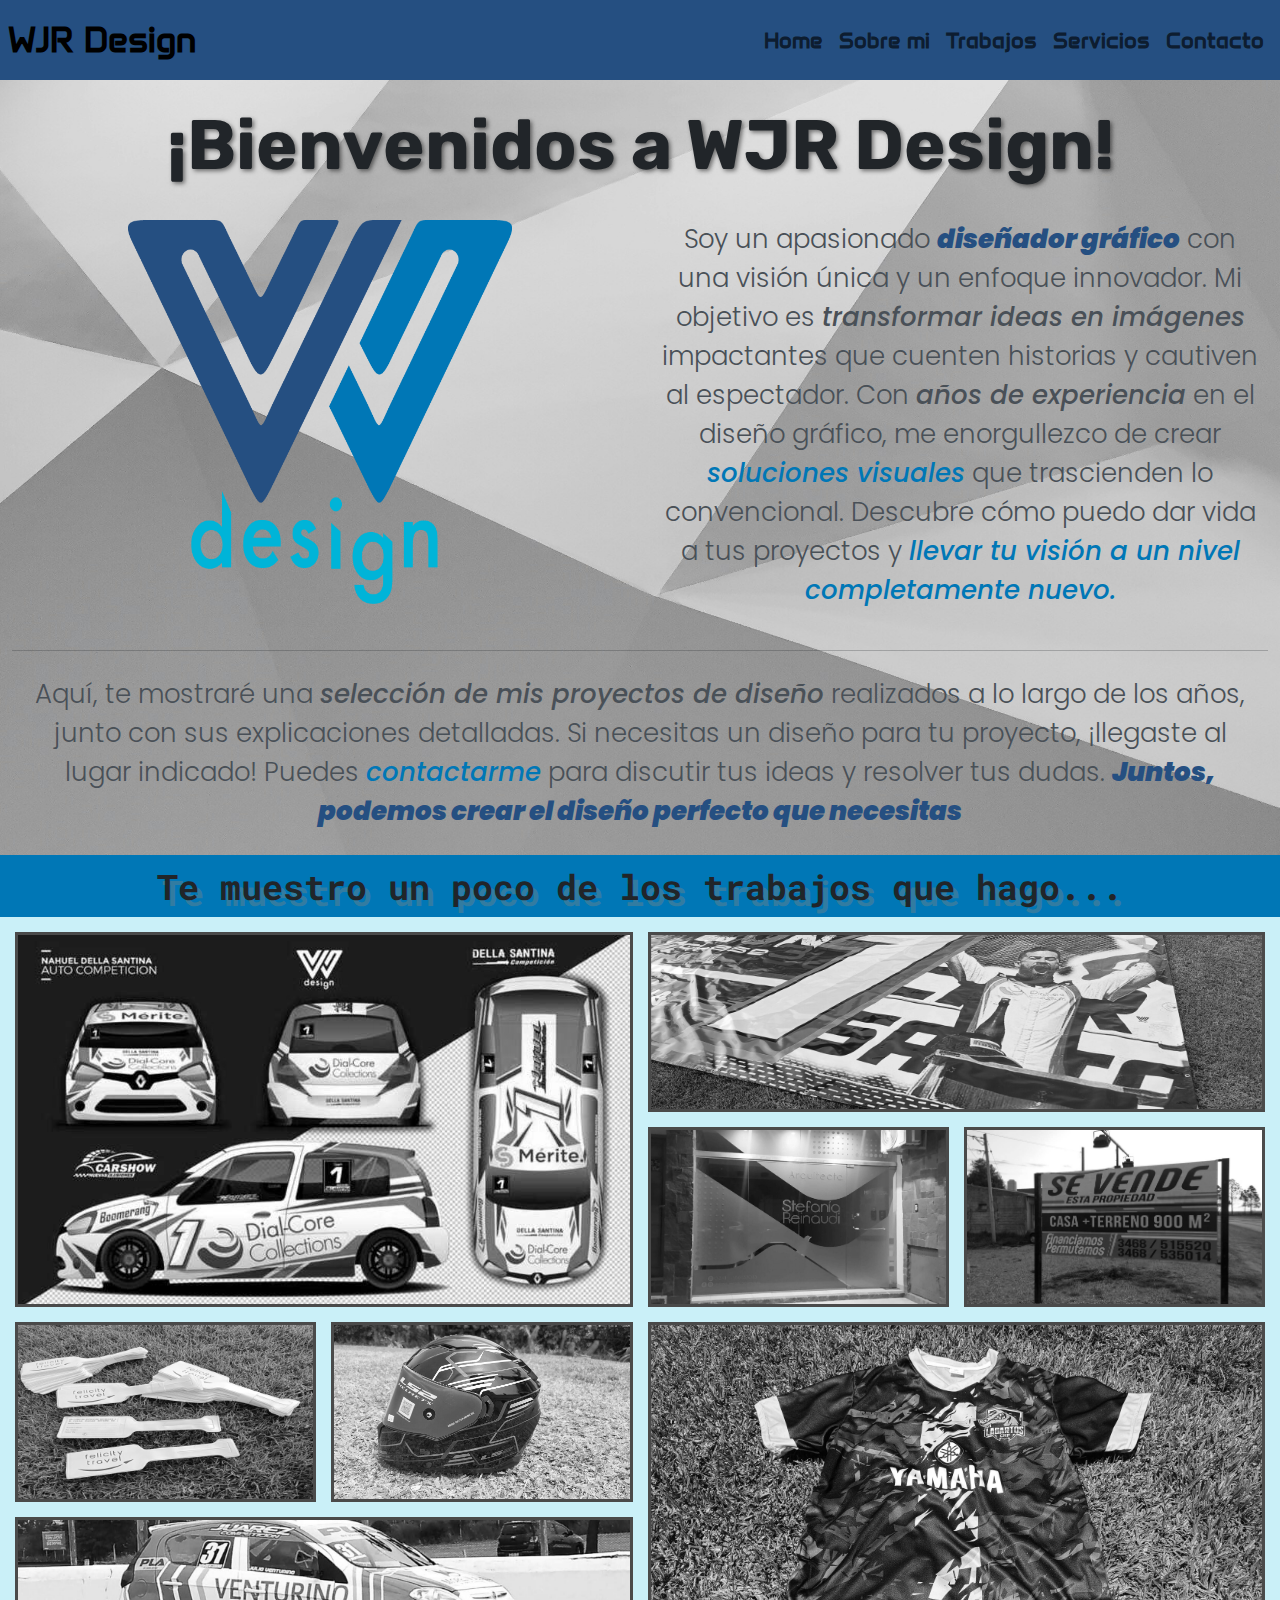
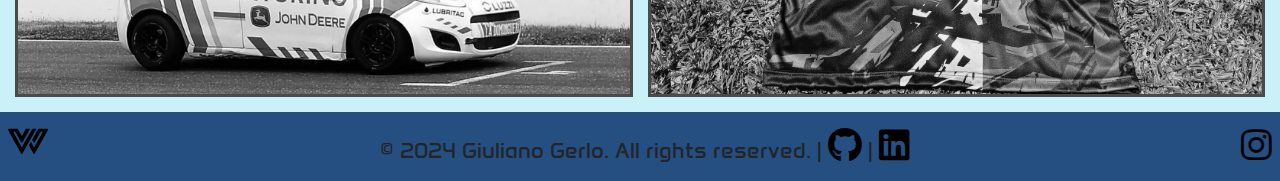
<file: index.html>
<!DOCTYPE html>
<html lang="es">
<head>
    <meta charset="UTF-8">
    <meta name="viewport" content="width=device-width, initial-scale=1.0">
    <title>WJR Design</title>
    <meta name="description" content="¡Bienvenidos a WJR Design! Soy un apasionado diseñador gráfico con años de experiencia en la creación de soluciones visuales innovadoras. Descubre cómo puedo ayudarte a transformar tus ideas en proyectos. Explora una selección de mis trabajos y contáctame para discutir tus necesidades de diseño.">
    <meta name="keywords"  content="Diseño gráfico, Autos, Rotulacion, Diseño de Locales, Blog, Diseñador gráfico, Creatividad, Inspiración, Portfolio, Recursos, Arte digital, Diseño de logotipos, Ilustración, Herramientas de diseño, Tendencias de diseño, Consejos de diseño, Diseño web, Branding, Fotografía, Tipografía, Mejores prácticas de diseño">

    <!-- BOOTSTRAP 5.3 -->
    <link href="https://cdn.jsdelivr.net/npm/bootstrap@5.3.3/dist/css/bootstrap.min.css" rel="stylesheet" integrity="sha384-QWTKZyjpPEjISv5WaRU9OFeRpok6YctnYmDr5pNlyT2bRjXh0JMhjY6hW+ALEwIH" crossorigin="anonymous">
    <!-- ICO -->
    <link rel="shortcut icon" href="./assets/LOGO-WJR-DESIGN.ico" type="image/x-icon">
    <!-- FONTA AWESOME -->
    <link rel="stylesheet" href="https://cdnjs.cloudflare.com/ajax/libs/font-awesome/6.5.1/css/all.min.css">
    <!-- ANIMATE.CSS -->
    <link rel="stylesheet" href="https://cdnjs.cloudflare.com/ajax/libs/animate.css/4.1.1/animate.min.css"/>
    <!-- LINK CSS -->
    <link rel="stylesheet" href="./css/styles.css">
</head>
<body>
    <!-- HEADER -->
    <header>
        <div class="container-fluid">
            <div class="row">
                <nav class="navbar navbar-expand-md p-2">
                        <a class="navbar-brand" href="#" id="title-header">WJR Design</a>
                            <button class="navbar-toggler" type="button" data-bs-toggle="collapse" data-bs-target="#collapsibleNavbar">
                                <span class="navbar-toggler-icon"></span>
                            </button>
                            <div class="collapse navbar-collapse " id="collapsibleNavbar">
                                <ul class="navbar-nav">
                                    <li class="nav-item">
                                        <a class="nav-link" href="#">Home</a>
                                    </li>
                                    <li class="nav-item">
                                        <a class="nav-link" href="./pages/sobre-mi.html">Sobre mi</a>
                                    </li>
                                    <li class="nav-item">
                                        <a class="nav-link" href="./pages/trabajos.html">Trabajos</a>
                                    </li>
                                    <li class="nav-item">
                                        <a class="nav-link" href="./pages/servicios.html">Servicios</a>
                                    </li>
                                    <li class="nav-item">
                                        <a class="nav-link" href="./pages/contacto.html">Contacto</a>
                                    </li>
                                </ul>
                            </div>
                </nav>
            </div>
        </div>
    </header>
    <!-- MAIN -->
    <main>
        <div class="container-fluid">
            <div class="principal-home row text-center">
                <div>
                    <h1 class="m-4 animate__animated animate__bounce">¡Bienvenidos a WJR Design!</h1>
                </div>
                <div class="col-md-6 animate__animated animate__fadeInLeftBig">
                    <img src="./assets/LOGO WJR DESIGN.png" alt="Logo WJR Design" width="250px" height="250px" class="p-2" id="logo-index">
                </div>
                <div class="col-md-6">
                    <p class="p-2 animate__animated animate__zoomInUp">Soy un apasionado <span class="bold-italic1">diseñador gráfico</span> con una visión única y un enfoque innovador. Mi objetivo es <span class="italic">transformar ideas en imágenes</span> impactantes que cuenten historias y cautiven al espectador. Con <span class="italic">años de experiencia</span> en el diseño gráfico, me enorgullezco de crear <span class="bold-italic2">soluciones visuales</span> que trascienden lo convencional. Descubre cómo puedo dar vida a tus proyectos y <span class="bold-italic2">llevar tu visión a un nivel completamente nuevo.</span></p>
                </div>
                <div class="col-sm-12 col-md-12">
                    <hr>
                    <p class="p-2 animate__animated animate__slideInLeft animate__delay-2s">Aquí, te mostraré una <span class="italic">selección de mis proyectos de diseño</span> realizados a lo largo de los años, junto con sus explicaciones detalladas. Si necesitas un diseño para tu proyecto, ¡llegaste al lugar indicado! Puedes <span class="bold-italic2">contactarme</span> para discutir tus ideas y resolver tus dudas. <span class="bold-italic1">Juntos, podemos crear el diseño perfecto que necesitas</span></p>
                </div>
                <h2 class="mb-0 fw-bold">Te muestro un poco de los trabajos que hago...</h2>
            </div>
        </div>
        <div class="container-fluid">
            <div class="row">
                    <!-- GALERIA HOME -->
                    <div class="galeria-home">
                        <div class="item item1"></div>
                        <div class="item item2"></div>
                        <div class="item item3"></div>
                        <div class="item item4"></div>
                        <div class="item item5"></div>
                        <div class="item item6"></div>
                        <div class="item item7"></div>
                        <div class="item item8"></div>
                    </div>
            </div>
        </div>
    </main>
    <!-- FOOTER -->
    <footer>
        <div class="container-fluid">
            <div class="row">
                <div class="col d-flex align-items-center p-2">
                    <div class="me-auto">
                        <a href="#">
                            <img src="./assets/LOGO-WJR-DESIGN.svg" alt="Logo WJR Design" height="40px" width="40px">
                        </a>
                    </div>
                    <p class="text-center align-self-center m-0 redes">© 2024 Giuliano Gerlo. All rights reserved. | <a href="https://github.com/GiuGerlo" target="_blank"><i class="fa-brands fa-github"></i></a> | <a href="https://www.linkedin.com/in/giuliano-gerlo-21a7b8221/" target="_blank"><i class="fa-brands fa-linkedin"></i></a></p>
                    <div class="redes ms-auto">
                        <a href="https://www.instagram.com/walraccone" target="_blank">
                            <i class="fa-brands fa-instagram"></i>
                        </a>
                    </div>
                </div>
            </div>
        </div>
    </footer>
    <!-- JS -->
    <script src="https://cdn.jsdelivr.net/npm/@popperjs/core@2.11.8/dist/umd/popper.min.js" integrity="sha384-I7E8VVD/ismYTF4hNIPjVp/Zjvgyol6VFvRkX/vR+Vc4jQkC+hVqc2pM8ODewa9r" crossorigin="anonymous"></script>
    <script src="https://cdn.jsdelivr.net/npm/bootstrap@5.3.3/dist/js/bootstrap.min.js" integrity="sha384-0pUGZvbkm6XF6gxjEnlmuGrJXVbNuzT9qBBavbLwCsOGabYfZo0T0to5eqruptLy" crossorigin="anonymous"></script>
</body>
</html>
</file>
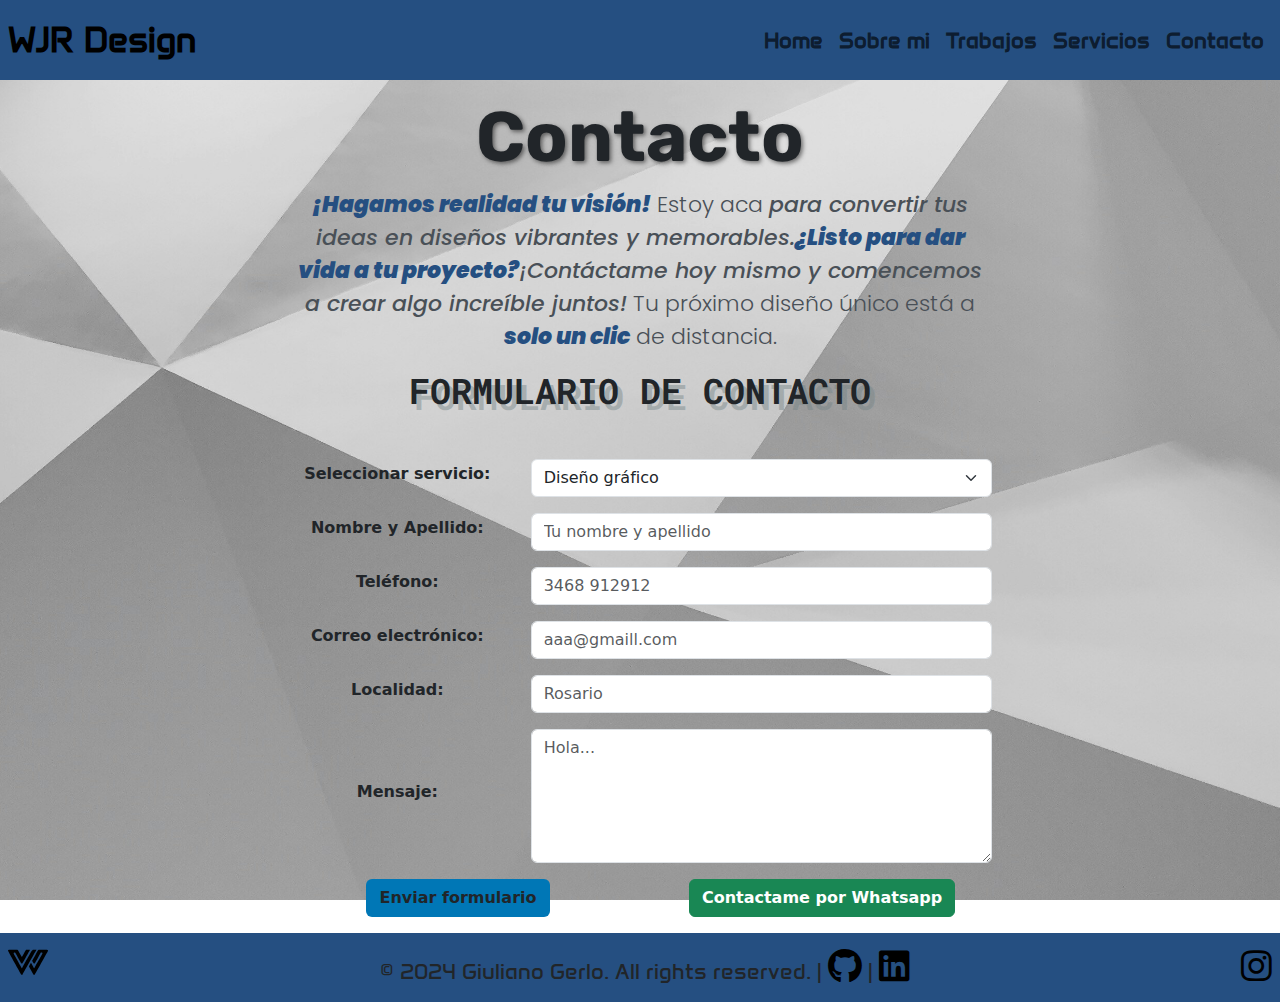
<file: pages/contacto.html>
<!DOCTYPE html>
<html lang="es">
<head>
    <meta charset="UTF-8">
    <meta name="viewport" content="width=device-width, initial-scale=1.0">
    <title>WJR Design - Contacto</title>
    <meta name="description" content="¡Convierte tus ideas en diseños vibrantes! Contáctame hoy para comenzar a crear algo increíble juntos. Tu próximo proyecto único está a solo un clic de distancia. Completa el formulario o contáctame por Whatsapp. ¡Espero emocionado escuchar tus ideas!">
    <meta name="keywords"  content="Diseño gráfico, Autos, Rotulacion, Diseño de Locales, Blog, Diseñador gráfico, Creatividad, Inspiración, Portfolio, Recursos, Arte digital, Diseño de logotipos, Ilustración, Herramientas de diseño, Tendencias de diseño, Consejos de diseño, Diseño web, Branding, Fotografía, Tipografía, Mejores prácticas de diseño">
    <!-- INICIO BOOTSTRAP 5.3 -->
    <link href="https://cdn.jsdelivr.net/npm/bootstrap@5.3.3/dist/css/bootstrap.min.css" rel="stylesheet" integrity="sha384-QWTKZyjpPEjISv5WaRU9OFeRpok6YctnYmDr5pNlyT2bRjXh0JMhjY6hW+ALEwIH" crossorigin="anonymous">
    <!-- ICO -->
    <link rel="shortcut icon" href="../assets/LOGO-WJR-DESIGN.ico" type="image/x-icon">
    <!-- FONTA AWESOME -->
    <link rel="stylesheet" href="https://cdnjs.cloudflare.com/ajax/libs/font-awesome/6.5.1/css/all.min.css">
    <!-- LINK CSS -->
    <link rel="stylesheet" href="../css/styles.css">
</head>
<body>
    <!-- HEADER -->
    <header>
        <div class="container-fluid">
            <div class="row">
                <nav class="navbar navbar-expand-md p-2">
                        <a class="navbar-brand" href="../index.html" id="title-header">WJR Design</a>
                            <button class="navbar-toggler" type="button" data-bs-toggle="collapse" data-bs-target="#collapsibleNavbar">
                                <span class="navbar-toggler-icon"></span>
                            </button>
                            <div class="collapse navbar-collapse " id="collapsibleNavbar">
                                <ul class="navbar-nav">
                                    <li class="nav-item">
                                        <a class="nav-link" href="../index.html">Home</a>
                                    </li>
                                    <li class="nav-item">
                                        <a class="nav-link" href="./sobre-mi.html">Sobre mi</a>
                                    </li>
                                    <li class="nav-item">
                                        <a class="nav-link" href="./trabajos.html">Trabajos</a>
                                    </li>
                                    <li class="nav-item">
                                        <a class="nav-link" href="./servicios.html">Servicios</a>
                                    </li>
                                    <li class="nav-item">
                                        <a class="nav-link" href="#">Contacto</a>
                                    </li>
                                </ul>
                            </div>
                </nav>
            </div>
        </div>
    </header>
    <!-- MAIN -->
    <main>
        <div class="container">
            <div class="row justify-content-center">
                <div class="col-md-8">
                    <div class="principal-contacto text-center p-3">
                        <h1>Contacto</h1>
                        <p><span class="bold-italic1">¡Hagamos realidad tu visión!</span> Estoy aca <span class="italic">para convertir tus ideas en diseños vibrantes y memorables.</span><span class="bold-italic1">¿Listo para dar vida a tu proyecto?</span><span class="italic">¡Contáctame hoy mismo y comencemos a crear algo increíble juntos!</span> Tu próximo diseño único está a <span class="bold-italic1">solo un clic</span> de distancia.</p>
                        <h2 class="mb-5">FORMULARIO DE CONTACTO</h2>
                        <form action="https://formspree.io/f/mpzvylkb" method="post">
                            <div class="mb-3 row align-items-center">
                                <label for="servicio" class="form-label col-md-4 fw-bold">Seleccionar servicio:</label>
                                <div class="col-md-8">
                                    <select class="form-select" name="servicio" id="servicio" required>
                                        <option value="diseño grafico">Diseño gráfico</option>
                                        <option value="servicio web">Servicio web</option>
                                        <option value="rotulacion">Rotulación</option>
                                        <option value="diseño locales">Diseño de locales</option>
                                        <option value="merchandising">Merchandising</option>
                                        <option value="otro">Otro</option>
                                    </select>
                                </div>
                            </div>
                            <div class="mb-3 row align-items-center fw-bold">
                                <label for="nombreApellido" class="form-label col-md-4">Nombre y Apellido:</label>
                                <div class="col-md-8">
                                    <input type="text" class="form-control" id="nombreApellido" placeholder="Tu nombre y apellido" name="nombreApellido" required>
                                </div>
                            </div>
                            <div class="mb-3 row align-items-center">
                                <label for="telefono" class="form-label col-md-4 fw-bold">Teléfono:</label>
                                <div class="col-md-8">
                                    <input type="tel" class="form-control" id="telefono" placeholder="3468 912912" name="telefono" required>
                                </div>
                            </div>
                            <div class="mb-3 row align-items-center">
                                <label for="correo" class="form-label col-md-4 fw-bold">Correo electrónico:</label>
                                <div class="col-md-8">
                                    <input type="email" class="form-control" id="correo" placeholder="aaa@gmaill.com" name="correo" required>
                                </div>
                            </div>
                            <div class="mb-3 row align-items-center">
                                <label for="localidad" class="form-label col-md-4 fw-bold">Localidad:</label>
                                <div class="col-md-8">
                                    <input type="text" class="form-control" id="localidad" placeholder="Rosario" name="localidad" required>
                                </div>
                            </div>
                            <div class="mb-3 row align-items-center">
                                <label for="mensaje" class="form-label col-md-4 fw-bold">Mensaje:</label>
                                <div class="col-md-8">
                                    <textarea class="form-control" id="mensaje" name="mensaje" rows="5" placeholder="Hola..." required></textarea>
                                </div>
                            </div>
                            <div class="row">
                                <div class="col-6">
                                    <button type="submit" value="enviar" class="btn btn-form fw-bold">Enviar formulario</button>
                                </div>
                                <div class="col-6">
                                    <a href="https://wa.link/jr55xz" target="_blank" class="btn btn-success fw-bold">Contactame por Whatsapp</a>
                                </div>
                            </div>
                        </form>
                    </div>
                </div>
            </div>
        </div>
    </main>
    <!-- FOOTER -->
    <footer>
        <div class="container-fluid">
            <div class="row">
                <div class="col d-flex align-items-center p-2">
                    <div class="me-auto">
                        <a href="#">
                            <img src="../assets/LOGO-WJR-DESIGN.svg" alt="Logo WJR Design" height="40px" width="40px">
                        </a>
                    </div>
                    <p class="text-center align-self-center m-0 redes">© 2024 Giuliano Gerlo. All rights reserved. | <a href="https://github.com/GiuGerlo" target="_blank"><i class="fa-brands fa-github"></i></a> | <a href="https://www.linkedin.com/in/giuliano-gerlo-21a7b8221/" target="_blank"><i class="fa-brands fa-linkedin"></i></a></p>
                    <div class="redes ms-auto">
                        <a href="https://www.instagram.com/walraccone" target="_blank">
                            <i class="fa-brands fa-instagram"></i>
                        </a>
                    </div>
                </div>
            </div>
        </div>
    </footer>
    <!-- JS -->
    <script src="https://cdn.jsdelivr.net/npm/@popperjs/core@2.11.8/dist/umd/popper.min.js" integrity="sha384-I7E8VVD/ismYTF4hNIPjVp/Zjvgyol6VFvRkX/vR+Vc4jQkC+hVqc2pM8ODewa9r" crossorigin="anonymous"></script>
    <script src="https://cdn.jsdelivr.net/npm/bootstrap@5.3.3/dist/js/bootstrap.min.js" integrity="sha384-0pUGZvbkm6XF6gxjEnlmuGrJXVbNuzT9qBBavbLwCsOGabYfZo0T0to5eqruptLy" crossorigin="anonymous"></script>
</body>
</html>
</file>
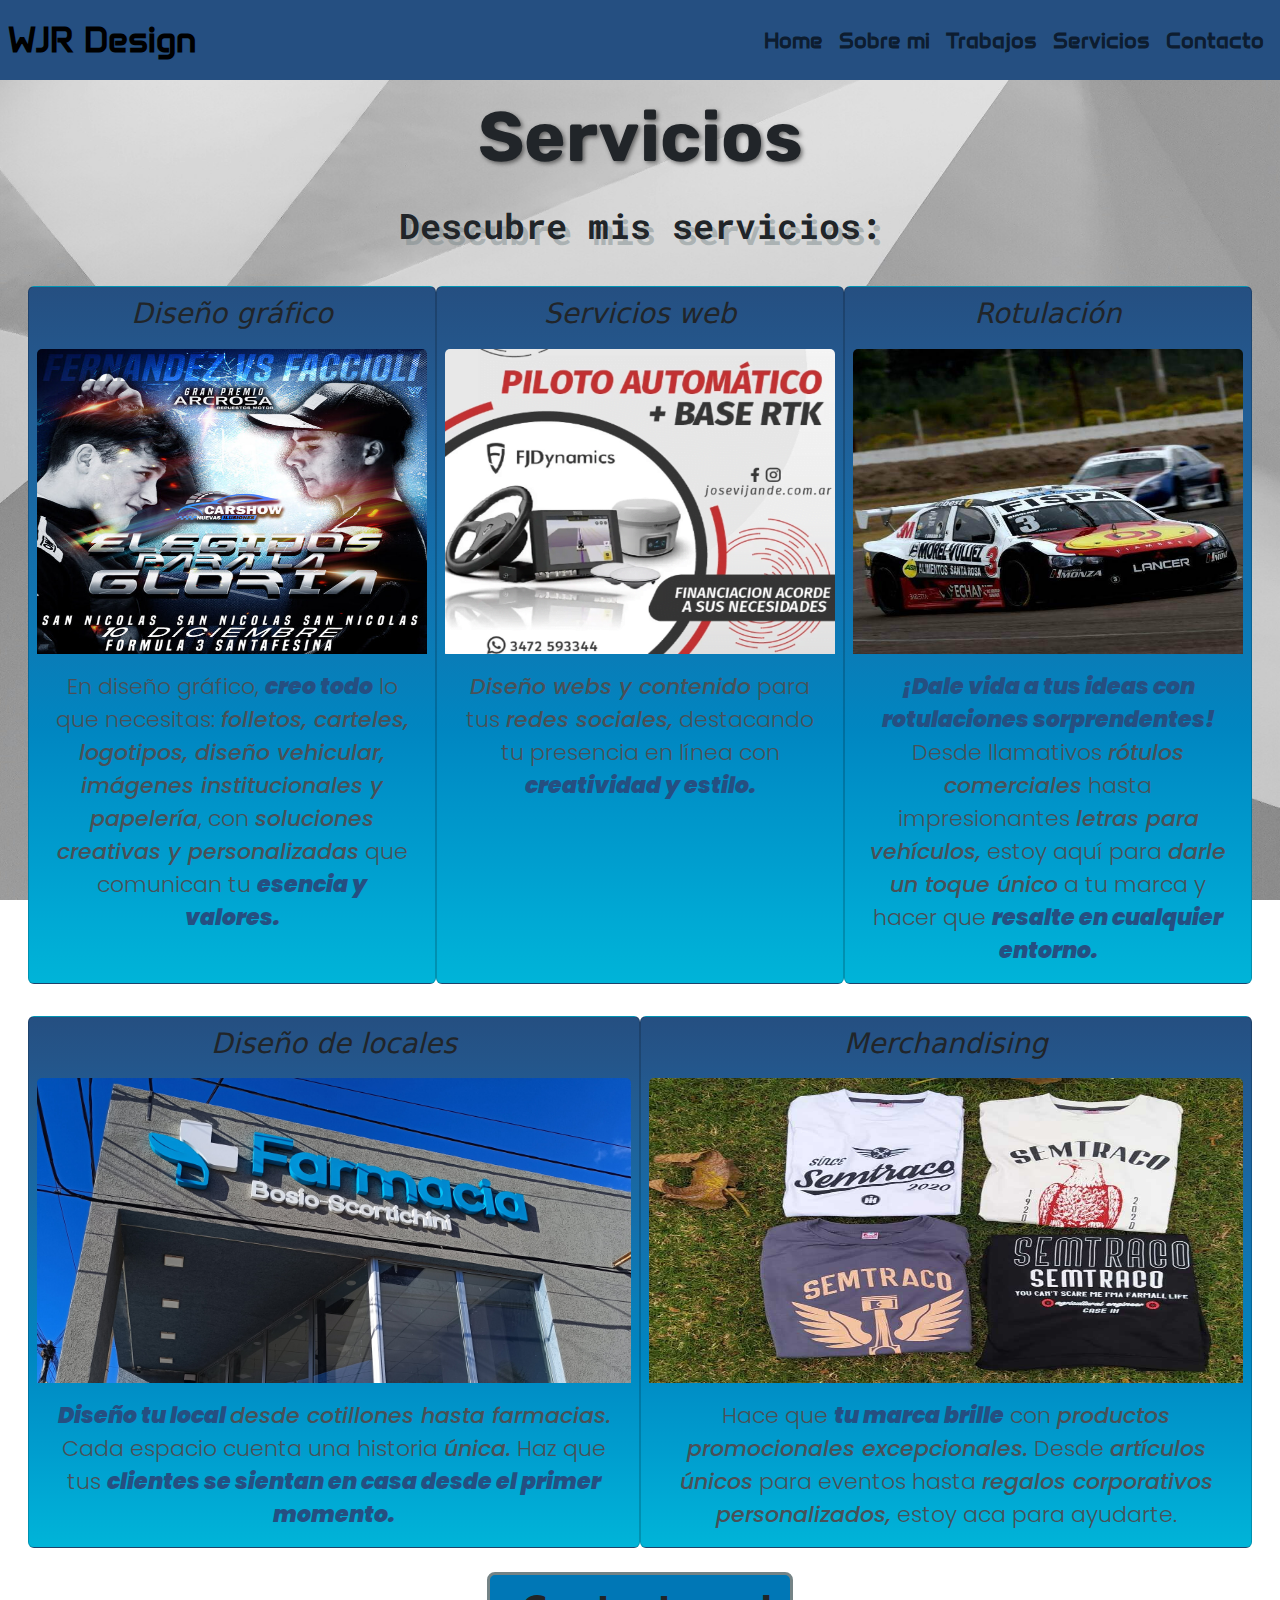
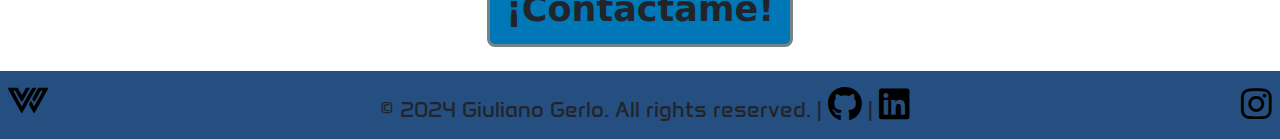
<file: pages/servicios.html>
<!DOCTYPE html>
<html lang="es">
<head>
    <meta charset="UTF-8">
    <meta name="viewport" content="width=device-width, initial-scale=1.0">
    <title>WJR Design - Servicios</title>
    <meta name="description" content="Descubre los servicios de diseño gráfico que ofrezco, desde la creación de logotipos hasta el diseño de locales. Con soluciones personalizadas y creativas, puedo ayudarte a destacar en línea y fuera de ella. Explora mis servicios de diseño web, rotulación, diseño de locales y merchandising.">
    <meta name="keywords"  content="Diseño gráfico, Autos, Rotulacion, Diseño de Locales, Blog, Diseñador gráfico, Creatividad, Inspiración, Portfolio, Recursos, Arte digital, Diseño de logotipos, Ilustración, Herramientas de diseño, Tendencias de diseño, Consejos de diseño, Diseño web, Branding, Fotografía, Tipografía, Mejores prácticas de diseño">
    <!-- INICIO BOOTSTRAP 5.3 -->
    <link href="https://cdn.jsdelivr.net/npm/bootstrap@5.3.3/dist/css/bootstrap.min.css" rel="stylesheet" integrity="sha384-QWTKZyjpPEjISv5WaRU9OFeRpok6YctnYmDr5pNlyT2bRjXh0JMhjY6hW+ALEwIH" crossorigin="anonymous">
    <!-- ICO -->
    <link rel="shortcut icon" href="../assets/LOGO-WJR-DESIGN.ico" type="image/x-icon">
    <!-- FONTA AWESOME -->
    <link rel="stylesheet" href="https://cdnjs.cloudflare.com/ajax/libs/font-awesome/6.5.1/css/all.min.css">
    <!-- LINK CSS -->
    <link rel="stylesheet" href="../css/styles.css">
</head>
<body>
    <!-- HEADER -->
    <header>
        <div class="container-fluid">
            <div class="row">
                <nav class="navbar navbar-expand-md p-2">
                        <a class="navbar-brand" href="../index.html" id="title-header">WJR Design</a>
                            <button class="navbar-toggler" type="button" data-bs-toggle="collapse" data-bs-target="#collapsibleNavbar">
                                <span class="navbar-toggler-icon"></span>
                            </button>
                            <div class="collapse navbar-collapse " id="collapsibleNavbar">
                                <ul class="navbar-nav">
                                    <li class="nav-item">
                                        <a class="nav-link" href="../index.html">Home</a>
                                    </li>
                                    <li class="nav-item">
                                        <a class="nav-link" href="./sobre-mi.html">Sobre mi</a>
                                    </li>
                                    <li class="nav-item">
                                        <a class="nav-link" href="./trabajos.html">Trabajos</a>
                                    </li>
                                    <li class="nav-item">
                                        <a class="nav-link" href="#">Servicios</a>
                                    </li>
                                    <li class="nav-item">
                                        <a class="nav-link" href="./contacto.html">Contacto</a>
                                    </li>
                                </ul>
                            </div>
                </nav>
            </div>
        </div>
    </header>
    <!-- MAIN -->
    <main>
        <h1 class="mb-0 text-center p-3">Servicios</h1>
        <h2 class="text-center p-2">Descubre mis servicios:</h2>
        <!-- CARDS -->
        <div class="container-fluid">
            <div class="row g-3 m-3 mb-0">
                <div class="card card-servicios col-12 col-md-6 col-lg-4 mb-3">
                    <h3 class="card-title card-servicios-titulo text-center">Diseño gráfico</h3>
                    <img src="../assets/img-servicios-diseñografico.jpg" class="card-img-top card-img-servicios" alt="Diseño grafico de una plaqueta" >
                    <div class="card-body card-servicios-descripcion">  
                        <p class="card-text text-center">En diseño gráfico, <span class="bold-italic1">creo todo</span> lo que necesitas:</span> <span class="italic">folletos, carteles, logotipos, diseño vehicular, imágenes institucionales y papelería</span>, con <span class="italic">soluciones creativas y personalizadas</span> que comunican tu <span class="bold-italic1">esencia y valores.</span></p>
                    </div>
                </div>
                <div class="card card-servicios col-12 col-md-6 col-lg-4 mb-3">
                    <h3 class="card-title card-servicios-titulo text-center">Servicios web</h3>
                    <img src="../assets/img-servicios-diseñoweb.png" class="card-img-top card-img-servicios" alt="Un servicio web">
                    <div class="card-body card-servicios-descripcion">  
                        <p class="card-text text-center"><span class="italic">Diseño webs y contenido</span> para tus <span class="italic">redes sociales,</span> destacando tu presencia en línea con <span class="bold-italic1">creatividad y estilo.</span></p>
                    </div>
                </div>
                <div class="card card-servicios col-12 col-md-6 col-lg-4 mb-3">
                    <h3 class="card-title card-servicios-titulo text-center ">Rotulación</h3>
                    <img src="../assets/img-servicios-rotulacion.jpg" class="card-img-top card-img-servicios" alt="Imagen de auto rotulado" >
                    <div class="card-body card-servicios-descripcion">  
                        <p class="card-text text-center"><span class="bold-italic1">¡Dale vida a tus ideas con rotulaciones sorprendentes!</span> Desde llamativos <span class="italic">rótulos comerciales</span> hasta impresionantes <span class="italic">letras para vehículos,</span> estoy aquí para <span class="italic">darle un toque único</span> a tu marca y hacer que <span class="bold-italic1">resalte en cualquier entorno.</span></p>
                    </div>
                </div>
                <div class="card card-servicios col-12 col-md-6 col-lg-6 mb-3">
                    <h3 class="card-title card-servicios-titulo text-center">Diseño de locales</h3>
                    <img src="../assets/img-servicios-locales.jpg"class="card-img-top card-img-servicios" alt="Diseño de un local">
                    <div class="card-body card-servicios-descripcion">  
                        <p class="card-text text-center"><span class="bold-italic1">Diseño tu local </span><span class="italic">desde cotillones hasta farmacias.</span> Cada espacio cuenta una historia <span class="italic">única.</span> Haz que tus <span class="bold-italic1">clientes se sientan en casa desde el primer momento.</span></p>
                    </div>
                </div>
                <div class="card card-servicios col-md-12 col-lg-6 mb-3">
                    <h3 class="card-title card-servicios-titulo text-center">Merchandising</h3>
                    <img src="../assets/img-servicios-merchandasing.jpg" class="card-img-top card-img-servicios" alt="Remeras de merchandasing">
                    <div class="card-body card-servicios-descripcion">  
                        <p class="card-text text-center">Hace que <span class="bold-italic1">tu marca brille</span> con <span class="italic">productos promocionales excepcionales.</span> Desde <span class="italic">artículos únicos</span> para eventos hasta <span class="italic">regalos corporativos personalizados,</span> estoy aca para ayudarte.</p>
                    </div>
                </div>
            </div>
        </div>
        <!-- BOTON CONTACTAME -->
        <div class="d-flex justify-content-center align-items-center">
            <a class="btn btn-servicios btn-lg m-2 mb-4" href="./contacto.html" role="button" target="_blank">¡Contactame!</a>
        </div>     
    </main>
    <!-- FOOTER -->
    <footer>
        <div class="container-fluid">
            <div class="row">
                <div class="col d-flex align-items-center p-2">
                    <div class="me-auto">
                        <a href="../index.html">
                            <img src="../assets/LOGO-WJR-DESIGN.svg" alt="Logo WJR Design" height="40px" width="40px">
                        </a>
                    </div>
                    <p class="text-center align-self-center m-0 redes">© 2024 Giuliano Gerlo. All rights reserved. | <a href="https://github.com/GiuGerlo" target="_blank"><i class="fa-brands fa-github"></i></a> | <a href="https://www.linkedin.com/in/giuliano-gerlo-21a7b8221/" target="_blank"><i class="fa-brands fa-linkedin"></i></a></p>
                    <div class="redes ms-auto">
                        <a href="https://www.instagram.com/walraccone" target="_blank">
                            <i class="fa-brands fa-instagram"></i>
                        </a>
                    </div>
                </div>
            </div>
        </div>
    </footer>
    <!-- JS -->
    <script src="https://cdn.jsdelivr.net/npm/@popperjs/core@2.11.8/dist/umd/popper.min.js" integrity="sha384-I7E8VVD/ismYTF4hNIPjVp/Zjvgyol6VFvRkX/vR+Vc4jQkC+hVqc2pM8ODewa9r" crossorigin="anonymous"></script>
    <script src="https://cdn.jsdelivr.net/npm/bootstrap@5.3.3/dist/js/bootstrap.min.js" integrity="sha384-0pUGZvbkm6XF6gxjEnlmuGrJXVbNuzT9qBBavbLwCsOGabYfZo0T0to5eqruptLy" crossorigin="anonymous"></script>
</body>
</html>
</file>
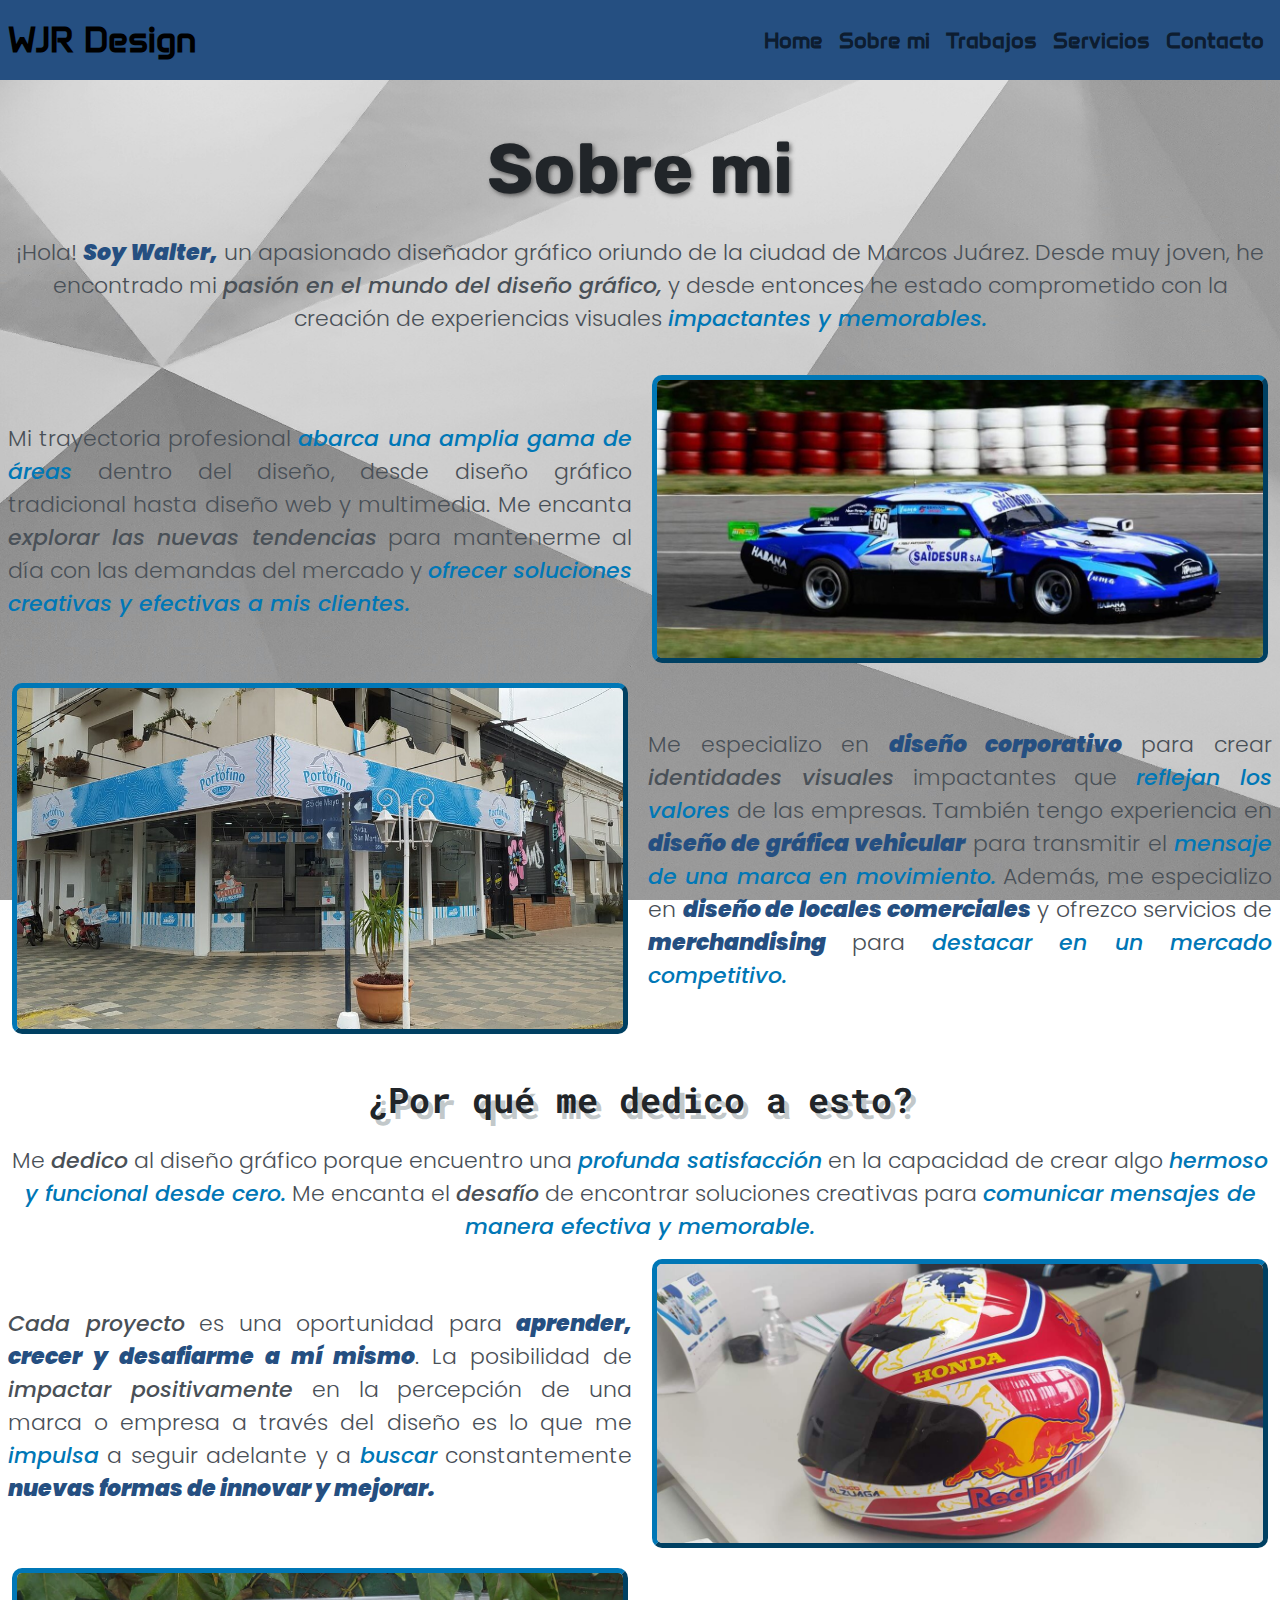
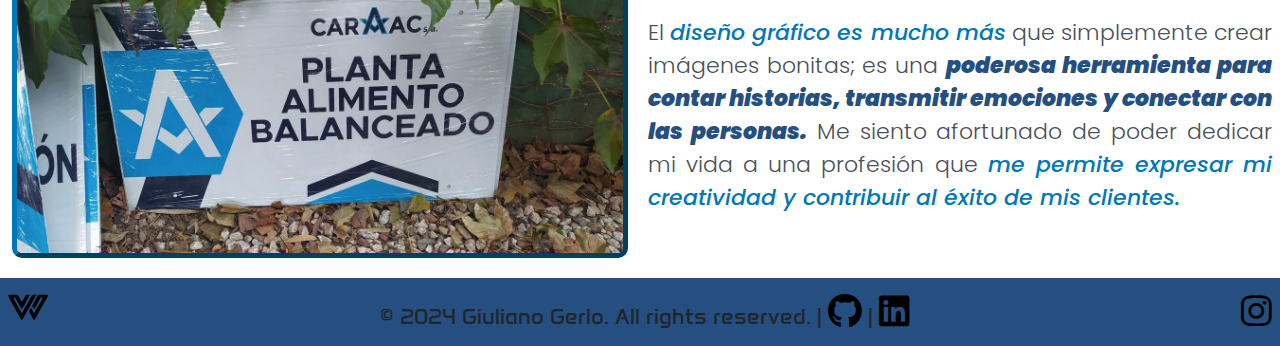
<file: pages/sobre-mi.html>
<!DOCTYPE html>
<html lang="es">
<head>
    <meta charset="UTF-8">
    <meta name="viewport" content="width=device-width, initial-scale=1.0">
    <title>WJR Design - Sobre mi</title>
    <meta name="description" content="Descubre más sobre mí, un apasionado diseñador gráfico con una visión única y un enfoque innovador. Con años de experiencia en el diseño gráfico, me enorgullezco de crear soluciones visuales que trascienden lo convencional. Explora mi trayectoria, mis habilidades y mi compromiso con la excelencia en el diseño.">
    <meta name="keywords"  content="Diseño gráfico, Autos, Rotulacion, Diseño de Locales, Blog, Diseñador gráfico, Creatividad, Inspiración, Portfolio, Recursos, Arte digital, Diseño de logotipos, Ilustración, Herramientas de diseño, Tendencias de diseño, Consejos de diseño, Diseño web, Branding, Fotografía, Tipografía, Mejores prácticas de diseño">
    <!-- INICIO BOOTSTRAP 5.3 -->
    <link href="https://cdn.jsdelivr.net/npm/bootstrap@5.3.3/dist/css/bootstrap.min.css" rel="stylesheet" integrity="sha384-QWTKZyjpPEjISv5WaRU9OFeRpok6YctnYmDr5pNlyT2bRjXh0JMhjY6hW+ALEwIH" crossorigin="anonymous">
    <!-- ICO -->
    <link rel="shortcut icon" href="../assets/LOGO-WJR-DESIGN.ico" type="image/x-icon">
    <!-- FONTA AWESOME -->
    <link rel="stylesheet" href="https://cdnjs.cloudflare.com/ajax/libs/font-awesome/6.5.1/css/all.min.css">
    <!-- LINK CSS -->
    <link rel="stylesheet" href="../css/styles.css">
</head>
<body>
    <!-- !-- HEADER --> 
    <header>
        <div class="container-fluid">
            <div class="row">
                <nav class="navbar navbar-expand-md p-2">
                        <a class="navbar-brand" href="../index.html" id="title-header">WJR Design</a>
                            <button class="navbar-toggler" type="button" data-bs-toggle="collapse" data-bs-target="#collapsibleNavbar">
                                <span class="navbar-toggler-icon"></span>
                            </button>
                            <div class="collapse navbar-collapse " id="collapsibleNavbar">
                                <ul class="navbar-nav">
                                    <li class="nav-item">
                                        <a class="nav-link" href="../index.html">Home</a>
                                    </li>
                                    <li class="nav-item">
                                        <a class="nav-link" href="#">Sobre mi</a>
                                    </li>
                                    <li class="nav-item">
                                        <a class="nav-link" href="./trabajos.html">Trabajos</a>
                                    </li>
                                    <li class="nav-item">
                                        <a class="nav-link" href="./servicios.html">Servicios</a>
                                    </li>
                                    <li class="nav-item">
                                        <a class="nav-link" href="./contacto.html">Contacto</a>
                                    </li>
                                </ul>
                            </div>
                </nav>
            </div>
        </div>
    </header>
    <!-- MAIN -->
    <main>
        <div class="container-fluid">
            <div class="principal-sobre-mi row">
                <div class="col-12 text-center mb-4 mt-4">
                    <h1 class="mb-4 mt-4">Sobre mi</h1>
                    <p>¡Hola! <span class="bold-italic1">Soy Walter,</span> un apasionado diseñador gráfico oriundo de la ciudad de Marcos Juárez. Desde muy joven, he encontrado mi <span class="italic">pasión en el mundo del diseño gráfico,</span> y desde entonces he estado comprometido con la creación de experiencias visuales <span class="bold-italic2">impactantes y memorables.</span>
                    </p>
                </div>
                    <div class="col-lg-6 parrafo-sobremi-izq d-flex justify-content-center align-items-center">
                        <p>Mi trayectoria profesional <span class="bold-italic2">abarca una amplia gama de áreas</span> dentro del diseño, desde diseño gráfico tradicional hasta diseño web y multimedia. Me encanta <span class="italic">explorar las nuevas tendencias</span> para mantenerme al día con las demandas del mercado y <span class="bold-italic2">ofrecer soluciones creativas y efectivas a mis clientes.</span></p>             
                    </div>
                    <div class="col-lg-6 contenedor-img-sobremi"> 
                        <img src="../assets/img-sobremi1.jpg"alt="Auto de carreras diseñado por mi" class="img-sobremi">
                    </div>
                    <div class="col-lg-6 contenedor-img-sobremi">
                        <img src="../assets/img-sobremi2.jpg" alt="Diseño de heladeria" class="img-sobremi">
                    </div>
                    <div class="col-lg-6 parrafo-sobremi-der d-flex justify-content-center align-items-center">
                        <p>Me especializo en <span class="bold-italic1">diseño corporativo</span> para crear <span class="italic">identidades visuales</span> impactantes que <span class="bold-italic2">reflejan los valores</span> de las empresas. También tengo experiencia en <span class="bold-italic1">diseño de gráfica vehicular</span> para transmitir el <span class="bold-italic2">mensaje de una marca en movimiento.</span> Además, me especializo en <span class="bold-italic1">diseño de locales comerciales</span> y ofrezco servicios de <span class="bold-italic1">merchandising</span> para <span class="bold-italic2">destacar en un mercado competitivo.</span></p>
                    </div>
                <div class="text-center col-12">
                    <h2 class="mb-4 mt-4">¿Por qué me dedico a esto?</h2>
                    <p >Me <span class="italic">dedico</span> al diseño gráfico porque encuentro una <span class="bold-italic2">profunda satisfacción</span> en la capacidad de crear algo <span class="bold-italic2">hermoso y funcional desde cero.</span> Me encanta el <span class="italic">desafío</span> de encontrar soluciones creativas para <span class="bold-italic2">comunicar mensajes de manera efectiva y memorable.</span></p>
                </div>
                    <div class="col-lg-6 parrafo-sobremi-izq d-flex justify-content-center align-items-center">
                        <p><span class="italic">Cada proyecto</span> es una oportunidad para <span class="bold-italic1">aprender, crecer y desafiarme a mí mismo</span>. La posibilidad de <span class="italic">impactar positivamente</span> en la percepción de una marca o empresa a través del diseño es lo que me <span class="bold-italic2">impulsa</span> a seguir adelante y a <span class="bold-italic2">buscar</span> constantemente <span class="bold-italic1">nuevas formas de innovar y mejorar.</span></p>
                    </div>
                    <div class="col-lg-6 contenedor-img-sobremi">
                        <img src="../assets/img-sobremi3.jpg" alt="Diseño de casco" class="img-sobremi">
                    </div>
                    <div class="col-lg-6 contenedor-img-sobremi">
                        <img src="../assets/img-sobremi4.jpg" alt="Cartel diseñado por mi" class="img-sobremi">
                    </div>
                    <div class="col-lg-6 parrafo-sobremi-der d-flex justify-content-center align-items-center">
                        <p>El <span class="bold-italic2">diseño gráfico es mucho más</span> que simplemente crear imágenes bonitas; es una <span class="bold-italic1">poderosa herramienta para contar historias, transmitir emociones y conectar con las personas.</span> Me siento afortunado de poder dedicar mi vida a una profesión que <span class="bold-italic2">me permite expresar mi creatividad y contribuir al éxito de mis clientes.</span></p>
                    </div>
            </div>
        </div>
    </main>
    <!-- FOOTER -->
    <footer>
        <div class="container-fluid">
            <div class="row">
                <div class="col d-flex align-items-center p-2">
                    <div class="me-auto">
                        <a href="../index.html">
                            <img src="../assets/LOGO-WJR-DESIGN.svg" alt="Logo WJR Design" height="40px" width="40px">
                        </a>
                    </div>
                    <p class="text-center align-self-center m-0 redes">© 2024 Giuliano Gerlo. All rights reserved. | <a href="https://github.com/GiuGerlo" target="_blank"><i class="fa-brands fa-github"></i></a> | <a href="https://www.linkedin.com/in/giuliano-gerlo-21a7b8221/" target="_blank"><i class="fa-brands fa-linkedin"></i></a></p>
                    <div class="redes ms-auto">
                        <a href="https://www.instagram.com/walraccone" target="_blank">
                            <i class="fa-brands fa-instagram"></i>
                        </a>
                    </div>
                </div>
            </div>
        </div>
    </footer>
    <!-- JS -->
    <script src="https://cdn.jsdelivr.net/npm/@popperjs/core@2.11.8/dist/umd/popper.min.js" integrity="sha384-I7E8VVD/ismYTF4hNIPjVp/Zjvgyol6VFvRkX/vR+Vc4jQkC+hVqc2pM8ODewa9r" crossorigin="anonymous"></script>
    <script src="https://cdn.jsdelivr.net/npm/bootstrap@5.3.3/dist/js/bootstrap.min.js" integrity="sha384-0pUGZvbkm6XF6gxjEnlmuGrJXVbNuzT9qBBavbLwCsOGabYfZo0T0to5eqruptLy" crossorigin="anonymous"></script>
</body>
</html>
</file>
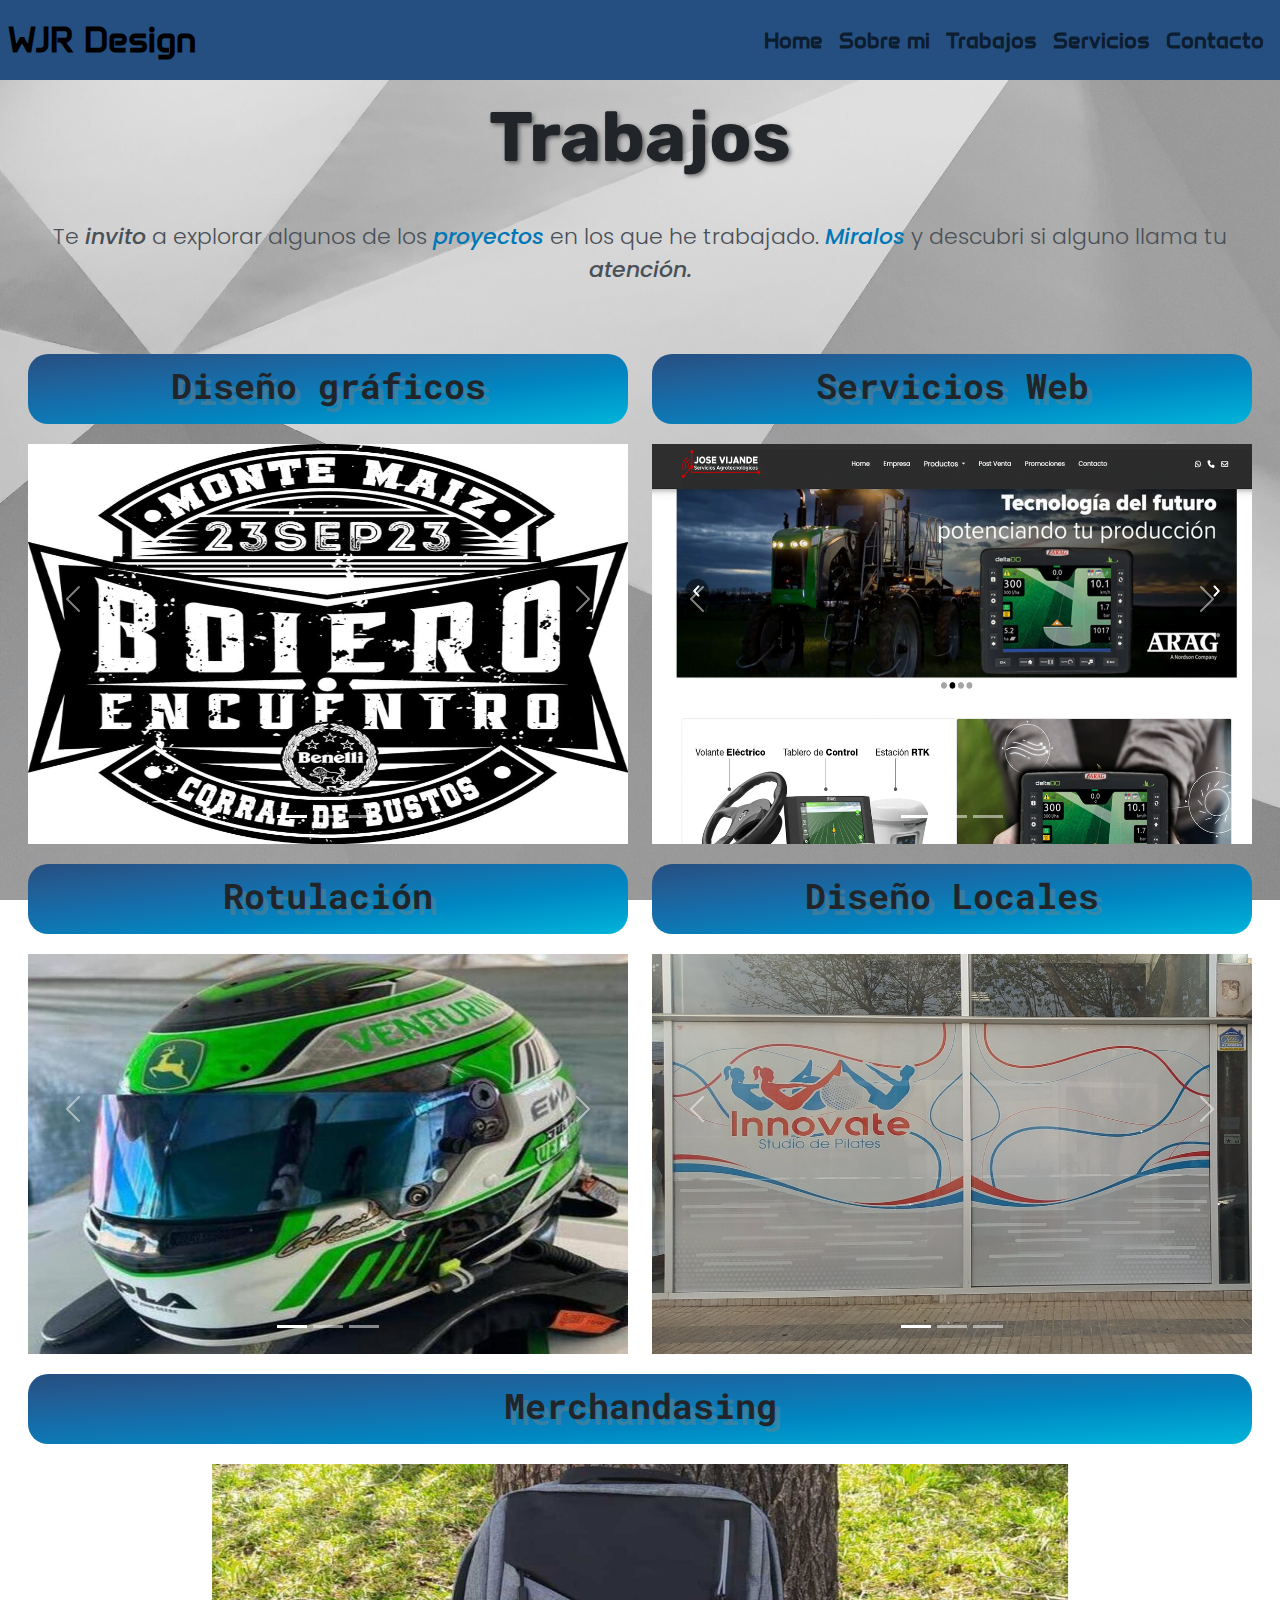
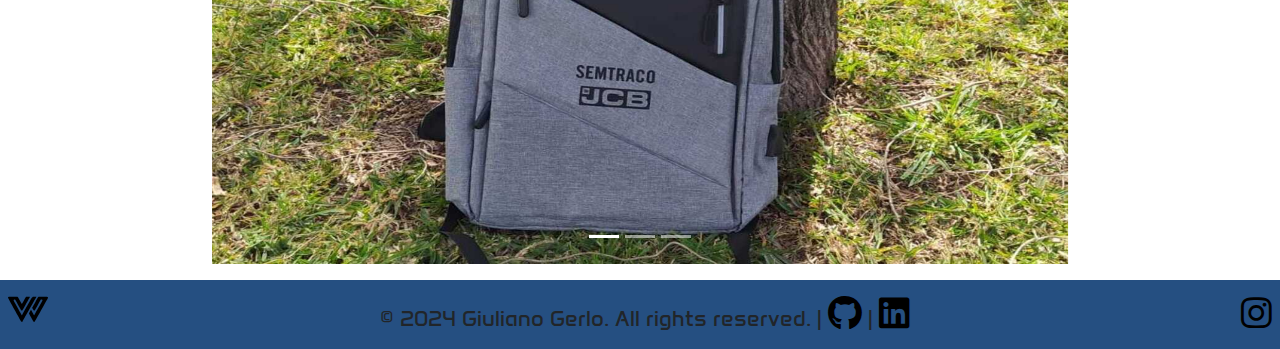
<file: pages/trabajos.html>
<!DOCTYPE html>
<html lang="es">
<head>
    <meta charset="UTF-8">
    <meta name="viewport" content="width=device-width, initial-scale=1.0">
    <title>WJR Design - Trabajos</title>
    <meta name="description" content="Explora una selección de proyectos en los que he trabajado. Desde diseño gráfico y servicios web hasta rotulación y diseño de locales, cada proyecto cuenta una historia única. Échales un vistazo y descubre mi enfoque innovador y mi pasión por el diseño.">
    <meta name="keywords"  content="Diseño gráfico, Autos, Rotulacion, Diseño de Locales, Blog, Diseñador gráfico, Creatividad, Inspiración, Portfolio, Recursos, Arte digital, Diseño de logotipos, Ilustración, Herramientas de diseño, Tendencias de diseño, Consejos de diseño, Diseño web, Branding, Fotografía, Tipografía, Mejores prácticas de diseño">
    <!-- INICIO BOOTSTRAP 5.3 -->
    <link href="https://cdn.jsdelivr.net/npm/bootstrap@5.3.3/dist/css/bootstrap.min.css" rel="stylesheet" integrity="sha384-QWTKZyjpPEjISv5WaRU9OFeRpok6YctnYmDr5pNlyT2bRjXh0JMhjY6hW+ALEwIH" crossorigin="anonymous">
    <!-- ICO -->
    <link rel="shortcut icon" href="../assets/LOGO-WJR-DESIGN.ico" type="image/x-icon">
    <!-- FONTA AWESOME -->
    <link rel="stylesheet" href="https://cdnjs.cloudflare.com/ajax/libs/font-awesome/6.5.1/css/all.min.css">
    <!-- LINK CSS -->
    <link rel="stylesheet" href="../css/styles.css">
</head>
<body>
    <!-- HEADER -->
    <header>
        <div class="container-fluid">
            <div class="row">
                <nav class="navbar navbar-expand-md p-2">
                        <a class="navbar-brand" href="../index.html" id="title-header">WJR Design</a>
                            <button class="navbar-toggler" type="button" data-bs-toggle="collapse" data-bs-target="#collapsibleNavbar">
                                <span class="navbar-toggler-icon"></span>
                            </button>
                            <div class="collapse navbar-collapse " id="collapsibleNavbar">
                                <ul class="navbar-nav">
                                    <li class="nav-item">
                                        <a class="nav-link" href="../index.html">Home</a>
                                    </li>
                                    <li class="nav-item">
                                        <a class="nav-link" href="./sobre-mi.html">Sobre mi</a>
                                    </li>
                                    <li class="nav-item">
                                        <a class="nav-link" href="#">Trabajos</a>
                                    </li>
                                    <li class="nav-item">
                                        <a class="nav-link" href="./servicios.html">Servicios</a>
                                    </li>
                                    <li class="nav-item">
                                        <a class="nav-link" href="./contacto.html">Contacto</a>
                                    </li>
                                </ul>
                            </div>
                </nav>
            </div>
        </div>
    </header>
    <!-- MAIN -->
    <main>
        <h1 class="text-center p-3">Trabajos</h1>
        <p class="text-center p-3">Te <span class="italic">invito</span> a explorar algunos de los <span class="bold-italic2">proyectos</span> en los que he trabajado. <span class="bold-italic2"> Miralos</span> y descubri si alguno llama tu <span class="italic">atención.</span></p>
        <div class="container-fluid carrusel-trabajos">
            <div class="row text-center p-3">
                <!-- Primer carrusel -->
                <div class="col-lg-6">
                    <div id="demo1" class="carousel slide" data-bs-ride="carousel">
                        <div class="subtitulo-carrusel">
                            <h2>Diseño gráficos</h2>
                        </div>
                        <!-- FLECHAS -->
                        <div class="carousel-indicators">
                            <button type="button" data-bs-target="#demo1" data-bs-slide-to="0" class="active"></button>
                            <button type="button" data-bs-target="#demo1" data-bs-slide-to="1"></button>
                            <button type="button" data-bs-target="#demo1" data-bs-slide-to="2"></button>
                        </div>
                        <!-- IMAGENES -->
                        <div class="carousel-inner">
                            <div class="carousel-item active carrusel-item">
                                <img src="../assets/img-trabajos-diseño1.jpg" alt="Diseño gráfico para Boiero Encuentro" class="d-block w-100 carrusel-img">
                            </div>
                            <div class="carousel-item carrusel-item">
                                <img src="../assets/img-trabajos-diseño2.jpg" alt="Diseño gráfico para Teo Schropp" class="d-block w-100 carrusel-img">
                            </div>
                            <div class="carousel-item carrusel-item">
                                <img src="../assets/img-trabajos-diseño3.jpg" alt="Diseño gráfico para el club San Jorge" class="d-block w-100 carrusel-img">
                            </div>
                        </div> 
                        <!-- IZQUIERDA Y DERECHA -->
                        <button class="carousel-control-prev" type="button" data-bs-target="#demo1" data-bs-slide="prev">
                            <span class="carousel-control-prev-icon"></span>
                        </button>
                        <button class="carousel-control-next" type="button" data-bs-target="#demo1" data-bs-slide="next">
                            <span class="carousel-control-next-icon"></span>
                        </button>
                    </div>
                </div>
                
                <!-- Segundo carrusel -->
                <div class="col-lg-6">
                    <div id="demo2" class="carousel slide" data-bs-ride="carousel">
                        <div class="subtitulo-carrusel">
                            <h2>Servicios Web</h2>
                        </div>
                        <!-- FLECHAS -->
                        <div class="carousel-indicators">
                            <button type="button" data-bs-target="#demo2" data-bs-slide-to="0" class="active"></button>
                            <button type="button" data-bs-target="#demo2" data-bs-slide-to="1"></button>
                            <button type="button" data-bs-target="#demo2" data-bs-slide-to="2"></button>
                        </div>
                        <!-- IMAGENES -->
                        <div class="carousel-inner">
                            <div class="carousel-item active carrusel-item">
                                <img src="../assets/img-trabajos-serviciosweb1.png" alt="Diseño web para una empresa agrotecnologica" class="d-block w-100 carrusel-img">
                            </div>
                            <div class="carousel-item carrusel-item">
                                <img src="../assets/img-trabajos-serviciosweb2.png" alt="Diseño web para una empresa agricola" class="d-block w-100 carrusel-img">
                            </div>
                            <div class="carousel-item carrusel-item">
                                <img src="../assets/img-trabajos-serviciosweb3.png" alt="Diseño web para un contador publico" class="d-block w-100 carrusel-img">
                            </div>
                        </div> 
                        <!-- IZQUIERDA Y DERECHA -->
                        <button class="carousel-control-prev" type="button" data-bs-target="#demo2" data-bs-slide="prev">
                            <span class="carousel-control-prev-icon"></span>
                        </button>
                        <button class="carousel-control-next" type="button" data-bs-target="#demo2" data-bs-slide="next">
                            <span class="carousel-control-next-icon"></span>
                        </button>
                    </div>
                </div>

                <!-- Tercer Carrusel -->
                <div class="col-lg-6">
                    <div id="demo3" class="carousel slide" data-bs-ride="carousel">
                        <div class="subtitulo-carrusel">
                            <h2>Rotulación</h2>
                        </div>
                        <!-- FLECHAS -->
                        <div class="carousel-indicators">
                            <button type="button" data-bs-target="#demo3" data-bs-slide-to="0" class="active"></button>
                            <button type="button" data-bs-target="#demo3" data-bs-slide-to="1"></button>
                            <button type="button" data-bs-target="#demo3" data-bs-slide-to="2"></button>
                        </div>
                        <!-- IMAGENES -->
                        <div class="carousel-inner">
                            <div class="carousel-item active carrusel-item">
                                <img src="../assets/img-trabajos-rotulacion1.jpg" alt="Rotulación de un casco" class="d-block w-100 carrusel-img">
                            </div>
                            <div class="carousel-item carrusel-item">
                                <img src="../assets/img-trabajos-rotulacion2.jpg" alt="Rotulación de un auto de carreras" class="d-block w-100 carrusel-img">
                            </div>
                            <div class="carousel-item carrusel-item">
                                <img src="../assets/img-trabajos-rotulacion3.jpg" alt="Rotulación de un local de pastas" class="d-block w-100 carrusel-img">
                            </div>
                        </div> 
                        <!-- IZQUIERDA Y DERECHA -->
                        <button class="carousel-control-prev" type="button" data-bs-target="#demo3" data-bs-slide="prev">
                            <span class="carousel-control-prev-icon"></span>
                        </button>
                        <button class="carousel-control-next" type="button" data-bs-target="#demo3" data-bs-slide="next">
                            <span class="carousel-control-next-icon"></span>
                        </button>
                    </div>
                </div>

                <!-- Cuarto Carrusel -->
                <div class="col-lg-6">
                    <div id="demo4" class="carousel slide" data-bs-ride="carousel">
                        <div class="subtitulo-carrusel">
                            <h2>Diseño Locales</h2>
                        </div>
                        <!-- FLECHAS -->
                        <div class="carousel-indicators">
                            <button type="button" data-bs-target="#demo4" data-bs-slide-to="0" class="active"></button>
                            <button type="button" data-bs-target="#demo4" data-bs-slide-to="1"></button>
                            <button type="button" data-bs-target="#demo4" data-bs-slide-to="2"></button>
                        </div>
                        <!-- IMAGENES -->
                        <div class="carousel-inner">
                            <div class="carousel-item active carrusel-item">
                                <img src="../assets/img-trabajos-diseñolocales1.jpg" alt="Diseño local de pilates" class="d-block w-100 carrusel-img">
                            </div>
                            <div class="carousel-item carrusel-item">
                                <img src="../assets/img-trabajos-diseñolocales2.jpg" alt="Diseño local de un cotillon" class="d-block w-100 carrusel-img">
                            </div>
                            <div class="carousel-item carrusel-item">
                                <img src="../assets/img-trabajos-diseñolocales3.jpg" alt="Diseño local de farmacia" class="d-block w-100 carrusel-img">
                            </div>
                        </div> 
                        <!-- IZQUIERDA Y DERECHA -->
                        <button class="carousel-control-prev" type="button" data-bs-target="#demo4" data-bs-slide="prev">
                            <span class="carousel-control-prev-icon"></span>
                        </button>
                        <button class="carousel-control-next" type="button" data-bs-target="#demo4" data-bs-slide="next">
                            <span class="carousel-control-next-icon"></span>
                        </button>
                    </div>
                </div>

                <!-- Quinto carrusle -->
                <div class="col-lg-12">
                    <div id="demo5" class="carousel slide" data-bs-ride="carousel">
                        <div class="subtitulo-carrusel">
                            <h2>Merchandasing</h2>
                        </div>
                        <!-- FLECHAS -->
                        <div class="carousel-indicators">
                            <button type="button" data-bs-target="#demo5" data-bs-slide-to="0" class="active"></button>
                            <button type="button" data-bs-target="#demo5" data-bs-slide-to="1"></button>
                            <button type="button" data-bs-target="#demo5" data-bs-slide-to="2"></button>
                        </div>
                        <!-- IMAGENES -->
                        <div class="carousel-inner">
                            <div class="carousel-item active carrusel-item">
                                <img src="../assets/img-trabajos-merchandasing1.jpg" alt="Mochila merchandasing de Semtraco" class="d-block carrusel-img-merchandasing carrusel-img">
                            </div>
                            <div class="carousel-item carrusel-item">
                                <img src="../assets/img-trabajos-merchandasing2.jpg" alt="Gorra merchandasing de Semtraco" class="d-block carrusel-img-merchandasing carrusel-img">
                            </div>
                            <div class="carousel-item carrusel-item">
                                <img src="../assets/img-trabajos-merchandasing3.jpg" alt="Botellas de merchandasing" class="d-block carrusel-img-merchandasing carrusel-img">
                            </div>
                        </div> 
                        <!-- IZQUIERDA Y DERECHA -->
                        <button class="carousel-control-prev" type="button" data-bs-target="#demo5" data-bs-slide="prev">
                            <span class="carousel-control-prev-icon"></span>
                        </button>
                        <button class="carousel-control-next" type="button" data-bs-target="#demo5" data-bs-slide="next">
                            <span class="carousel-control-next-icon"></span>
                        </button>
                    </div>
                </div>
            </div>
        </div>
    </main>

    <!-- FOOTER -->
    <footer>
        <div class="container-fluid">
            <div class="row">
                <div class="col d-flex align-items-center p-2">
                    <div class="me-auto">
                        <a href="../index.html">
                            <img src="../assets/LOGO-WJR-DESIGN.svg" alt="Logo WJR Design" height="40px" width="40px">
                        </a>
                    </div>
                    <p class="text-center align-self-center m-0 redes">© 2024 Giuliano Gerlo. All rights reserved. | <a href="https://github.com/GiuGerlo" target="_blank"><i class="fa-brands fa-github"></i></a> | <a href="https://www.linkedin.com/in/giuliano-gerlo-21a7b8221/" target="_blank"><i class="fa-brands fa-linkedin"></i></a></p>
                    <div class="redes ms-auto">
                        <a href="https://www.instagram.com/walraccone" target="_blank">
                            <i class="fa-brands fa-instagram"></i>
                        </a>
                    </div>
                </div>
            </div>
        </div>
    </footer>
    <!-- JS -->
    <script src="https://cdn.jsdelivr.net/npm/@popperjs/core@2.11.8/dist/umd/popper.min.js" integrity="sha384-I7E8VVD/ismYTF4hNIPjVp/Zjvgyol6VFvRkX/vR+Vc4jQkC+hVqc2pM8ODewa9r" crossorigin="anonymous"></script>
    <script src="https://cdn.jsdelivr.net/npm/bootstrap@5.3.3/dist/js/bootstrap.min.js" integrity="sha384-0pUGZvbkm6XF6gxjEnlmuGrJXVbNuzT9qBBavbLwCsOGabYfZo0T0to5eqruptLy" crossorigin="anonymous"></script>
</body>
</html>
</file>
<file: css/styles.css>
@charset "UTF-8";
/* RESETEO UNIVERSAL */
@import url("https://fonts.googleapis.com/css2?family=Anta&family=Poppins:ital,wght@0,100;0,200;0,300;0,400;0,500;0,600;0,700;0,800;0,900;1,100;1,200;1,300;1,400;1,500;1,600;1,700;1,800;1,900&family=Roboto+Mono:ital,wght@0,100..700;1,100..700&family=Rubik:ital,wght@0,300..900;1,300..900&display=swap");
* {
  padding: 0;
  margin: 0;
  box-sizing: border-box;
}

/* FUENTES */
/* Roboto Mono - Anta - Poppins - Rubik */
/*VARIABLES*/
/*COLORES*/
/*FUENTES*/
/*TAMAÑOS DE FUENTES*/
/*H1*/
/*H2*/
/*P*/
/*TITLE NAV*/
/*LINKS NAV*/
/*TITLE CARD*/
/* HEADER */
.navbar {
  background-color: #254F81;
  display: flex;
  justify-content: space-between;
  padding: 5px;
  top: 0;
  left: 0;
  width: 100%;
  min-height: 80px;
  font-weight: bold;
  font-family: "Anta", sans-serif;
  font-size: 20px;
}
.navbar #title-header {
  font-size: 28px;
}
.navbar a:hover {
  color: #748386;
}

/* MAIN */
main {
  background-image: url(../assets/backgroundimage.jpg);
  background-position: center;
  background-size: cover;
  background-attachment: fixed;
}
main h1 {
  font-family: "Rubik", sans-serif;
  font-weight: bold;
  font-size: 45px;
  text-shadow: 2px 2px 4px rgba(0, 0, 0, 0.5);
}
main p {
  font-size: 18px;
  font-family: "Poppins", sans-serif;
  color: #495057;
  font-weight: 300;
}
main .bold-italic1 {
  font-style: italic;
  font-weight: 1000;
  color: #254F81;
}
main .bold-italic2 {
  font-style: italic;
  font-weight: 500;
  color: #0077B6;
}
main .italic {
  font-style: italic;
  font-weight: 500;
}
main h2 {
  font-family: "Roboto Mono", monospace;
  font-size: 25px;
  font-weight: bold;
  text-shadow: 5px 6px 0px rgba(116, 131, 134, 0.44);
}

/* HOME */
.principal-home h2 {
  background-color: #0077B6;
  padding: 10px;
}

/*GALERIA HOME*/
.galeria-home {
  display: grid;
  grid-template-columns: 1fr;
  grid-template-rows: repeat(8, 180px);
  background-color: #CAF0F8;
  padding: 15px;
  grid-gap: 15px;
}
.galeria-home .item1 {
  border: 3px solid #254F81;
  background-size: cover;
  background-position: center;
  filter: grayscale(1);
}
.galeria-home .item1:hover {
  transform: scale(1.08);
  transition: 2s;
  filter: grayscale(0);
}
.galeria-home .item2 {
  border: 3px solid #254F81;
  background-size: cover;
  background-position: center;
  filter: grayscale(1);
}
.galeria-home .item2:hover {
  transform: scale(1.08);
  transition: 2s;
  filter: grayscale(0);
}
.galeria-home .item3 {
  border: 3px solid #254F81;
  background-size: cover;
  background-position: center;
  filter: grayscale(1);
}
.galeria-home .item3:hover {
  transform: scale(1.08);
  transition: 2s;
  filter: grayscale(0);
}
.galeria-home .item4 {
  border: 3px solid #254F81;
  background-size: cover;
  background-position: center;
  filter: grayscale(1);
}
.galeria-home .item4:hover {
  transform: scale(1.08);
  transition: 2s;
  filter: grayscale(0);
}
.galeria-home .item5 {
  border: 3px solid #254F81;
  background-size: cover;
  background-position: center;
  filter: grayscale(1);
}
.galeria-home .item5:hover {
  transform: scale(1.08);
  transition: 2s;
  filter: grayscale(0);
}
.galeria-home .item6 {
  border: 3px solid #254F81;
  background-size: cover;
  background-position: center;
  filter: grayscale(1);
}
.galeria-home .item6:hover {
  transform: scale(1.08);
  transition: 2s;
  filter: grayscale(0);
}
.galeria-home .item7 {
  border: 3px solid #254F81;
  background-size: cover;
  background-position: center;
  filter: grayscale(1);
}
.galeria-home .item7:hover {
  transform: scale(1.08);
  transition: 2s;
  filter: grayscale(0);
}
.galeria-home .item8 {
  border: 3px solid #254F81;
  background-size: cover;
  background-position: center;
  filter: grayscale(1);
}
.galeria-home .item8:hover {
  transform: scale(1.08);
  transition: 2s;
  filter: grayscale(0);
}

.galeria-home .item1 {
  background-image: url(../assets/img-home1.jpg);
}

.galeria-home .item2 {
  background-image: url(../assets/img-home2.jpg);
}

.galeria-home .item3 {
  background-image: url(../assets/img-home3.jpg);
}

.galeria-home .item4 {
  background-image: url(../assets/img-home4.jpg);
}

.galeria-home .item5 {
  background-image: url(../assets/img-home5.jpg);
}

.galeria-home .item6 {
  background-image: url(../assets/img-home6.jpg);
}

.galeria-home .item7 {
  background-image: url(../assets/img-home7.jpg);
}

.galeria-home .item8 {
  background-image: url(../assets/img-home8.jpg);
}

/* SOBRE MI */
.parrafo-sobremi-izq {
  text-align: center;
  padding: 8px;
}

.parrafo-sobremi-der {
  text-align: center;
  padding: 8px;
}

.contenedor-img-sobremi {
  display: flex;
  justify-content: center;
  align-items: center;
  margin-bottom: 20px;
}

.contenedor-img-sobremi:hover {
  transform: scale(1.02);
  transition: 2s;
}

.img-sobremi {
  max-width: 100%;
  height: auto;
  max-height: 100%;
  border: 5px #0077B6 outset;
  border-radius: 10px;
}

/*TRABAJOS*/
.carrusel-trabajos .subtitulo-carrusel {
  padding: 10px;
  margin-top: 20px;
  margin-bottom: 20px;
  background-image: linear-gradient(to right bottom, #254f81, #24568b, #215e95, #1c659f, #156da9, #1075b1, #087eb9, #0086c1, #0092c8, #009dce, #00a9d4, #00b4d8);
  border-radius: 20px;
}

.carrusel-trabajos {
  height: auto;
  width: auto;
}

.carrusel-img {
  height: 300px;
}

.carrusel-img-merchandasing {
  width: 100%;
}

/* SERVICIOS */
/*CARD*/
.card-servicios {
  background-image: linear-gradient(to bottom, #254f81, #24568b, #215e95, #1c659f, #156da9, #1075b1, #087eb9, #0086c1, #0092c8, #009dce, #00a9d4, #00b4d8);
}
.card-servicios .card-servicios-titulo {
  font-size: 22px;
  padding: 10px;
  font-style: italic;
}
.card-servicios .card-img-servicios {
  background-position: center;
  background-size: cover;
  max-width: 100%;
  height: auto;
  max-height: 100%;
}
.card-servicios .card-servicios-descripcion p {
  font-size: 18px;
  font-family: "Poppins", sans-serif;
}

/* BOTON SERVICIOS*/
.btn-servicios {
  background-color: #0077B6;
  font-weight: bold;
  border: solid 3px #748386;
}

.btn-servicios:hover {
  background-color: #00B4D8;
}

/* CONTACTO */
.btn-form {
  background-color: #0077B6;
}

.btn-form:hover {
  background-color: #00B4D8;
}

/* FOOTER */
footer {
  background-color: #254F81;
  height: 100%;
}
footer .redes a {
  color: black;
  text-decoration: none;
  font-size: 35px;
  align-items: baseline;
}
footer .redes i:hover {
  transform: scale(1.3);
}
footer p {
  font-family: "Anta", sans-serif;
  font-size: 18px;
}

/* MEDIAQUERIES */
@media only screen and (min-width: 768px) {
  /*HEADER*/
  .navbar {
    font-size: 22px;
  }
  .navbar #title-header {
    font-size: 35px;
  }
  /* MAIN */
  main h1 {
    font-size: 70px;
  }
  main p {
    font-size: 22px;
  }
  main h2 {
    font-size: 35px;
  }
  .collapse {
    display: flex;
    justify-content: end;
  }
  /*HOME*/
  #logo-index {
    height: 400px;
    width: 400px;
  }
  /* GALERIA HOME */
  .galeria-home {
    grid-template-columns: 1fr 1fr;
    grid-template-rows: repeat(4, 180px);
  }
  /* SOBRE MI */
  /*TRABAJOS*/
  .carrusel-img {
    height: 300px;
  }
  /* SERVICIOS */
  .card-servicios .card-servicios-titulo {
    font-size: 28px;
  }
  .card-servicios .card-img-servicios {
    height: 305px;
  }
  .card-servicios .card-servicios-descripcion p {
    font-size: 22px;
  }
  /* BOTON SERVICIOS*/
  .btn-servicios {
    font-size: 35px;
  }
  /*FOOTER*/
  footer .redes a {
    font-size: 35px;
  }
  footer p {
    font-size: 22px;
  }
}
@media only screen and (min-width: 1024px) {
  /* HOME MAIN */
  .principal-home p {
    font-size: 26px;
  }
  .galeria-home {
    grid-template-columns: 1fr 1fr 1fr 1fr;
    grid-template-rows: repeat(4, 180px);
  }
  .galeria-home .item:hover {
    transform: scale(1.03);
  }
  .item1 {
    grid-column: 1/3;
    grid-row: 1/3;
  }
  .item2 {
    grid-column: 3/5;
    grid-row: 1/2;
  }
  .item3 {
    grid-column: 3/4;
    grid-row: 2/3;
  }
  .item4 {
    grid-column: 4/5;
    grid-row: 2/3;
  }
  .item5 {
    grid-column: 3/5;
    grid-row: 3/5;
  }
  .item6 {
    grid-column: 1/2;
    grid-row: 3/4;
  }
  .item7 {
    grid-column: 2/3;
    grid-row: 3/4;
  }
  .item8 {
    grid-column: 1/3;
    grid-row: 4/5;
    background-position: top;
  }
  /* SOBRE MI */
  .parrafo-sobremi-izq {
    text-align: justify;
  }
  .parrafo-sobremi-der {
    text-align: justify;
  }
  /*TRABAJOS*/
  .carrusel-img {
    height: 400px;
  }
  .carrusel-img-merchandasing {
    width: 70%;
    height: 400px;
    max-width: none;
    display: block;
    margin: 0 auto;
  }
}/*# sourceMappingURL=styles.css.map */
</file>
